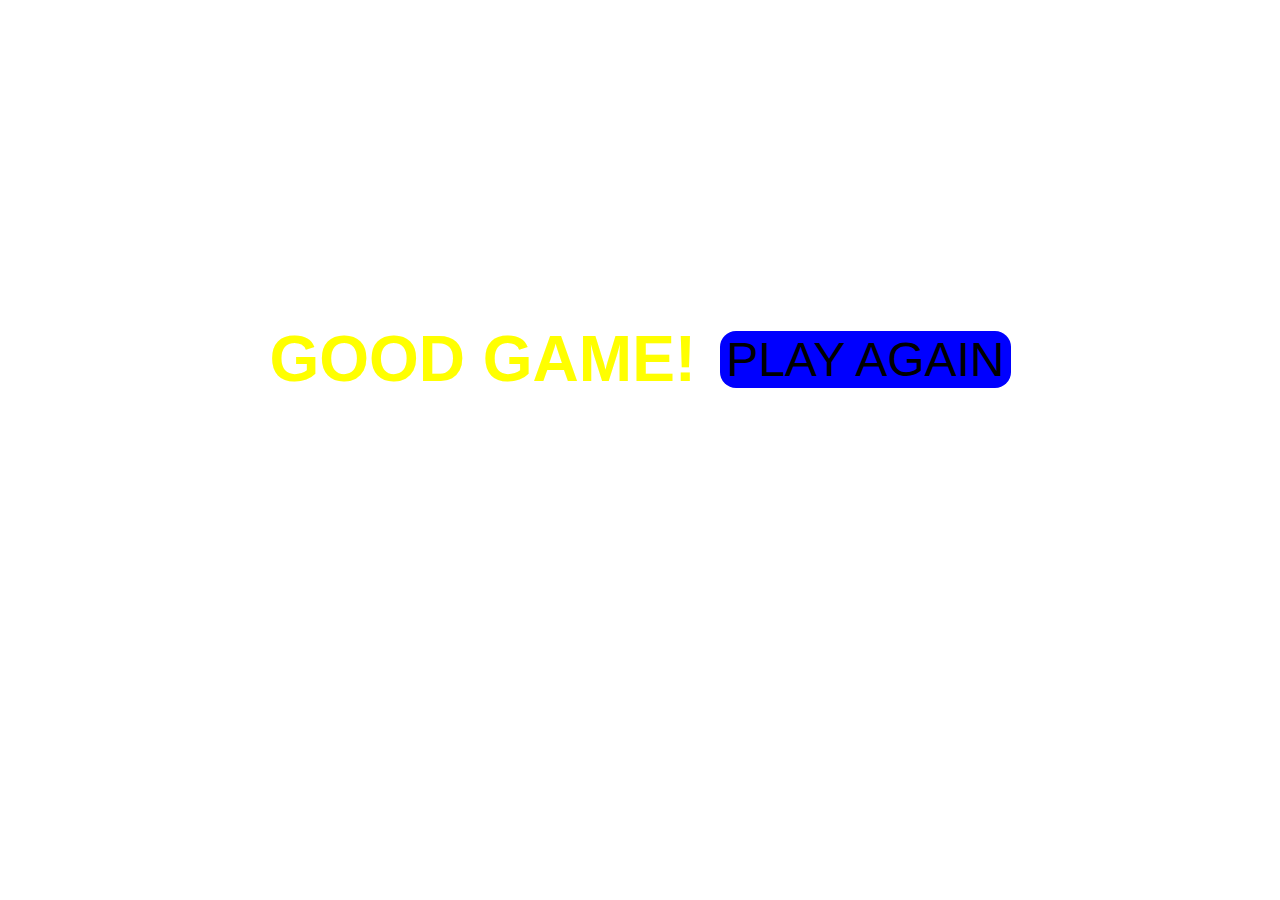
<file: rpsgame/finish.html>
<!DOCTYPE html>
<html lang="en">
<head>
    <meta charset="UTF-8">
    <meta http-equiv="X-UA-Compatible" content="IE=edge">
    <meta name="viewport" content="width=device-width, initial-scale=1.0">
    <title>Document</title>
    <link rel = "Stylesheet" type = "text/css" href = "finish.css">
</head>
<body>
    <div class = "msg">
       <p>GOOD GAME!</p>
    </div>
    <div class = "play">
        <a href = "game.html"><button class = "plays" target = >PLAY AGAIN</button></a>
      </div>   
</body>
</html>
</file>
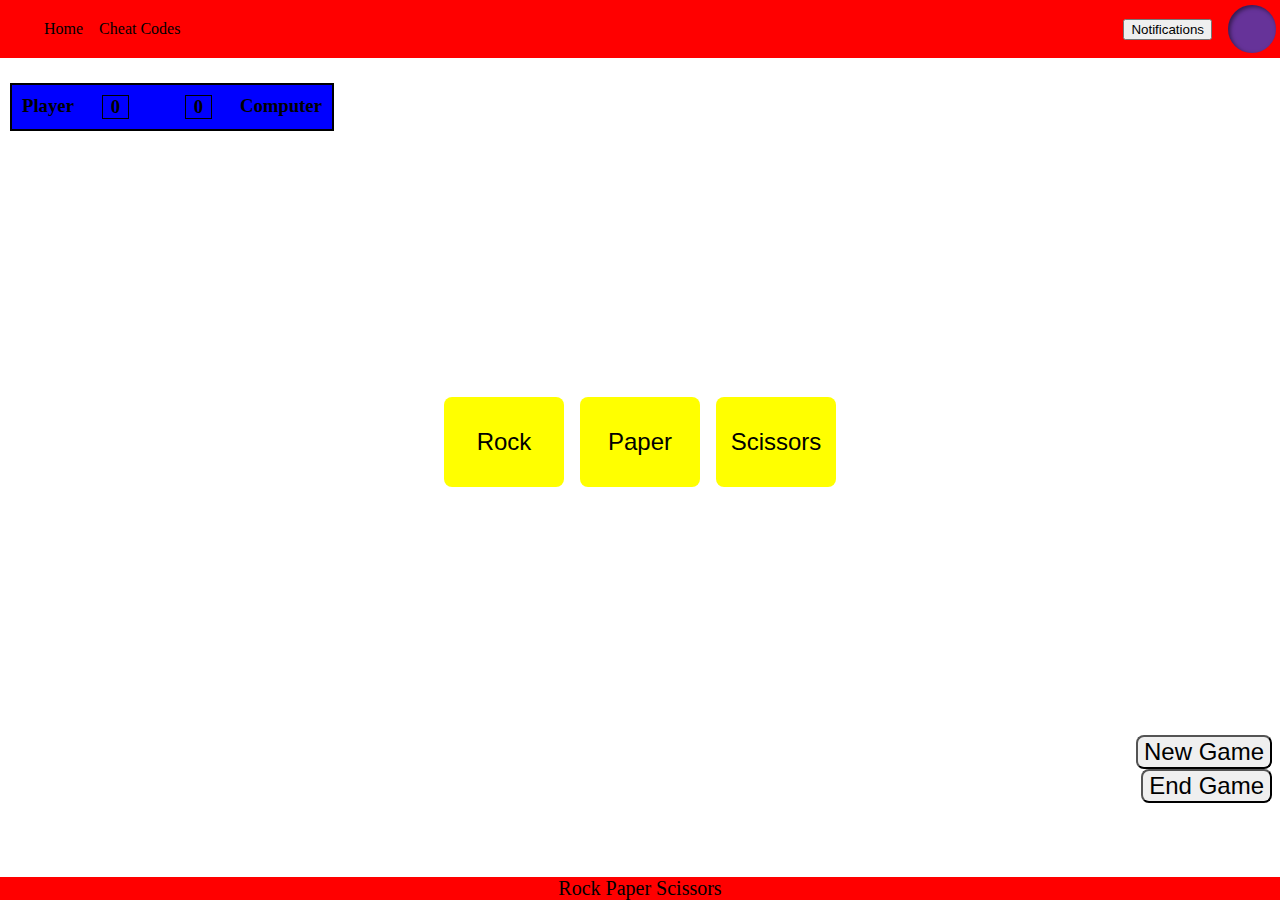
<file: rpsgame/game.html>
<!DOCTYPE html>
<html lang = "en">
<head>
	<meta charset = "UTF-8">
	<title>Functions</title>
    <link rel = "Stylesheet" type = "text/css" href = "game.css">
    <script src = "game.js" defer></script>
</head>
<body>
    <div class = "header">
        <div class = "Left-Side">
            <ul>
                <li>Home</li>
                <li>Cheat Codes</li>
            </ul>
        </div>
        <div class = "Right-Side">
            <button class = "notifications"> Notifications</button>
            <div class = "profile-image"></div>
        </div>
      </div>

    <h3>Player <span id = "playerScore">0</span> 
    <br> 
    <span id = "computerScore">0</span> Computer</h3>
    <div class = 'buttons'>
        <button class = "choice" value = "Rock">Rock</button>
        <button class = "choice" value = "Paper">Paper</button>
        <button class = "choice" value = "Scissors">Scissors</button>
   </div>

   <div class = 'new'>
	<button class = "new-game">New Game</button>
  </div>

  <div class = "finish">
    <a href = "finish.html"><button class = "done" target = >End Game</button></a>
  </div>

  <div class = 'footer'> Rock Paper Scissors</div>

</body>
</html>
</file>
<file: rpsgame/finish.css>
body {
    background: url("https://d2r55xnwy6nx47.cloudfront.net/uploads/2020/03/RockPaperScissor-2880x1620_Lede.jpg");
    font-family:'Arial';
    display:flex;
    justify-content: center;
    gap:24px
}

msg{
    flex:1;
    justify-content: center;
    align-items: center;
}
p {
    color:yellow;
    font-weight: bolder;
    font-size:64px;
    padding-top:250px;
}

.play {
    display:flex;
    justify-content: center;
    align-items: center;
    margin-top: 250px;
}
.plays {
    background-color: blue;
    border-radius: 16px;
    border:none;
    font-size:48px;
}
</file>
<file: rpsgame/game.css>
.header {
	display:flex;
	background-color : red;
	justify-content:space-between;
	padding:4px;
	position:fixed;
	top:0;
	right:0;
	left:0;
	
	
}

ul {
	display:flex;
	list-style-type:none;
	gap: 16px;
}

.profile-image {
	background:rebeccapurple;
	box-shadow:inset 2px 2px 4px rgba(0,0,0,.5);
	border-radius: 50%;
	width:48px;
	height:48px;
}

.Left-Side, .Right-Side {
	display:flex;
	align-items: center;
	gap:16px;
}



body { 
	font-family : Besley, serif;
	display:flex;
	flex-direction:column;
	background:url("https://d2r55xnwy6nx47.cloudfront.net/uploads/2020/03/RockPaperScissor-2880x1620_Lede.jpg");
	background-size:cover;
	background-attachment:fixed;
	
}

h3 {
	display:flex;
	padding:10px;
	background:blue;
	margin-top:75px;
	width:300px;
	justify-content:space-between;
	border:2px solid black;
	margin-left:2px;
}

#playerScore, #computerScore {
	border:1px solid black;
	width:25px;
	text-align:center;
}

.buttons {
	display:flex;
	height:65vh;
	justify-content:center;
	align-items:center;
	gap:16px;
	
	
}

.buttons .choice {
	width:120px;
	height:10vh;
	border-radius:8px;
	border:none;
	background:yellow;
	font-size:24px;
	text-decoration:none;
}

.new,.finish {
	margin-left:auto;
}

.new button {
	font-size:24px;
	border-radius:8px;
	
}

.finish button {
    font-size:24px;
	border-radius:8px;
}

.footer {
	display:flex;
	color:black;
	background:red;
	font-size:20px;
	position:fixed;
	left:0;
	bottom:0;
	right:0;
	justify-content:center;
}
</file>
